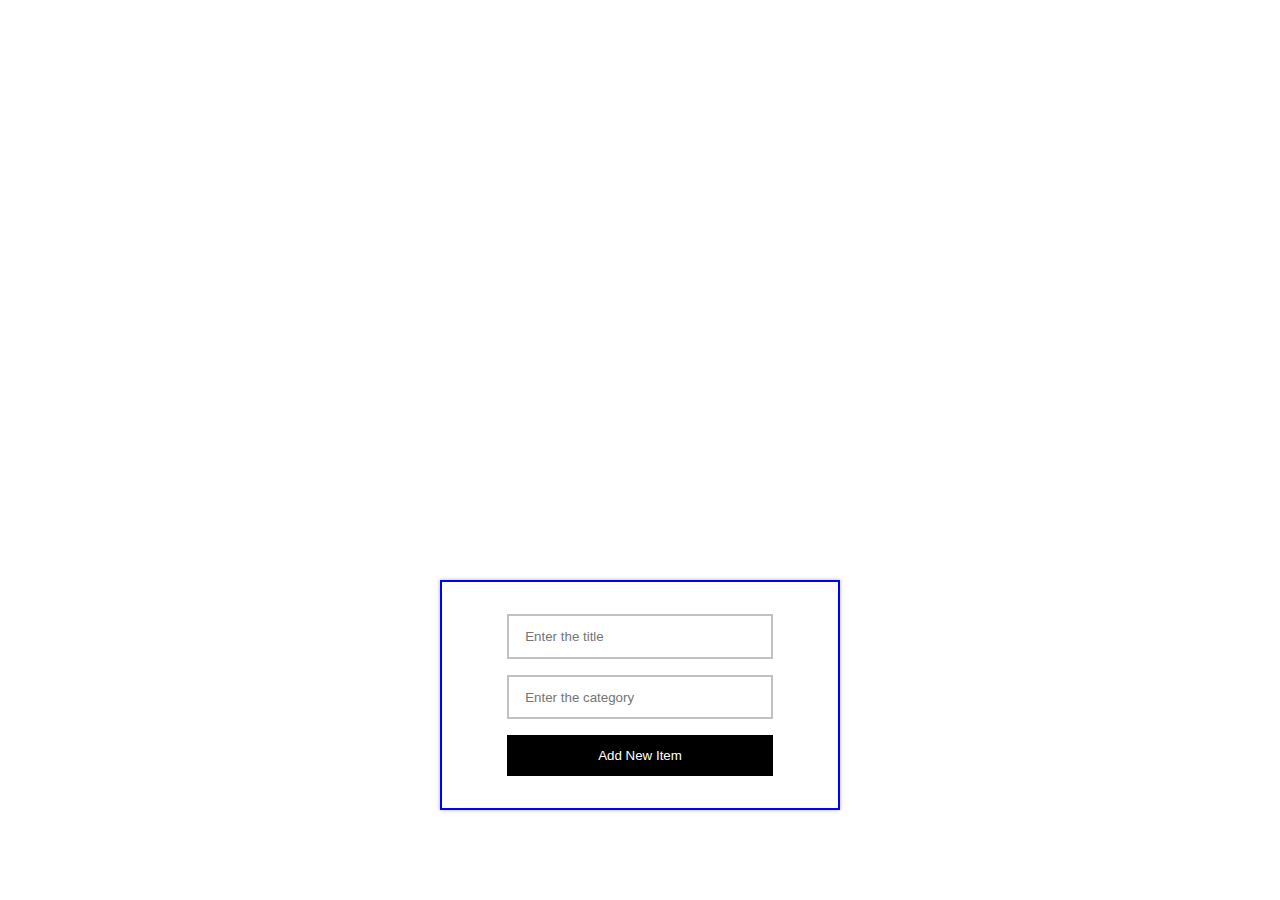
<file: block-BJaair/index.html>
<!DOCTYPE html>
<html lang="en">
  <head>
    <meta charset="UTF-8" />
    <meta http-equiv="X-UA-Compatible" content="IE=edge" />
    <meta name="viewport" content="width=device-width, initial-scale=1.0" />
    <link rel="stylesheet" href="style.css" />
    <title>Document</title>
  </head>
  <body>
    <div class="container">
      <ul class="cards"></ul>

      <form>
        <input type="text" name="title" placeholder="Enter the title" />
        <input type="text" name="category" placeholder="Enter the category" />
        <button type="submit">Add New Item</button>
      </form>
    </div>
    <script src="index.js"></script>
  </body>
</html>
</file>
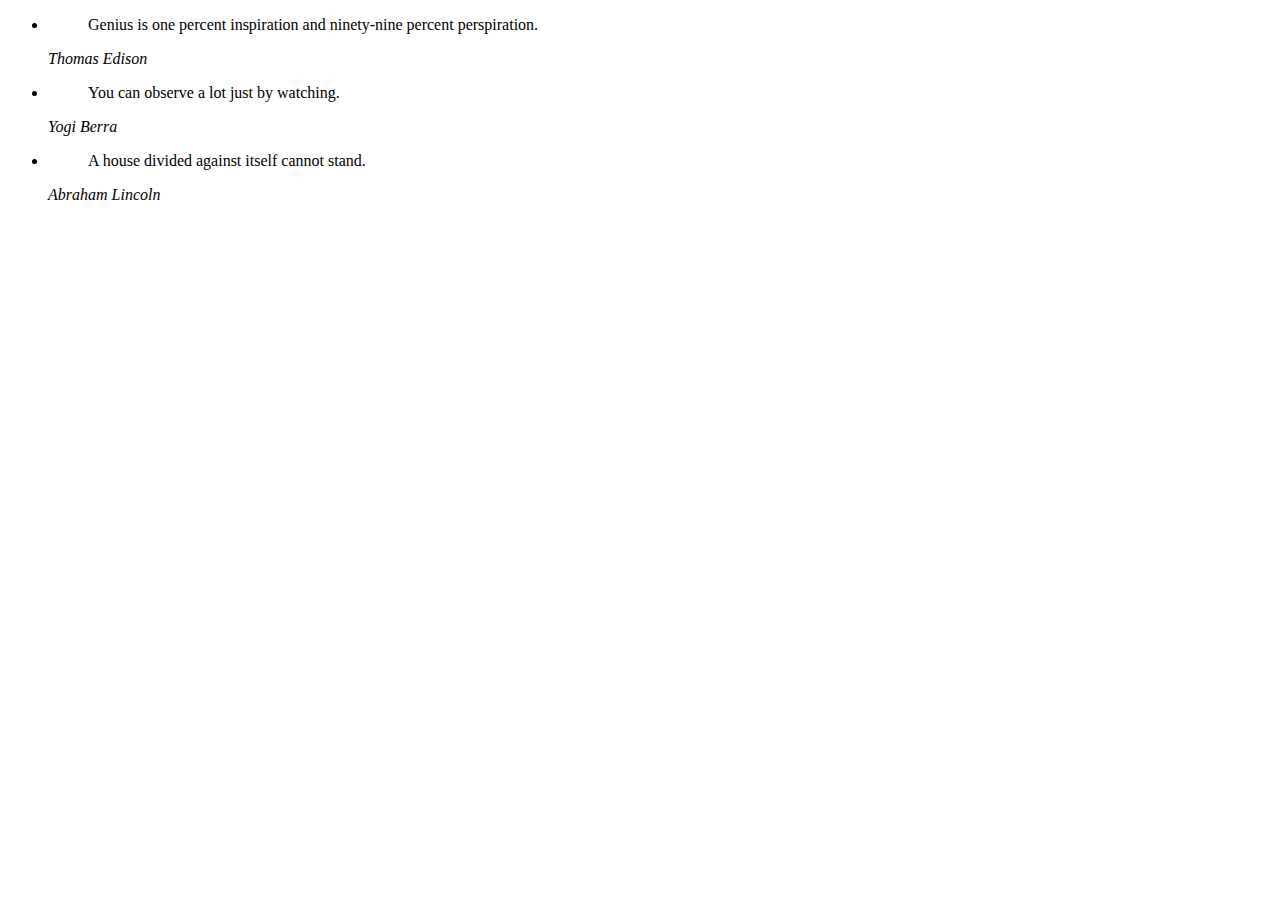
<file: block-BJaaiq/code/index.html>
<!DOCTYPE html>
<html lang="en">
<head>
    <meta charset="UTF-8">
    <meta http-equiv="X-UA-Compatible" content="IE=edge">
    <meta name="viewport" content="width=device-width, initial-scale=1.0">
    <title>Infinite scroll</title>
</head>
<body>
    <ul></ul>
    <script src="quotes.js"></script>
    <script src="index.js"></script>
</body>
</html>
</file>
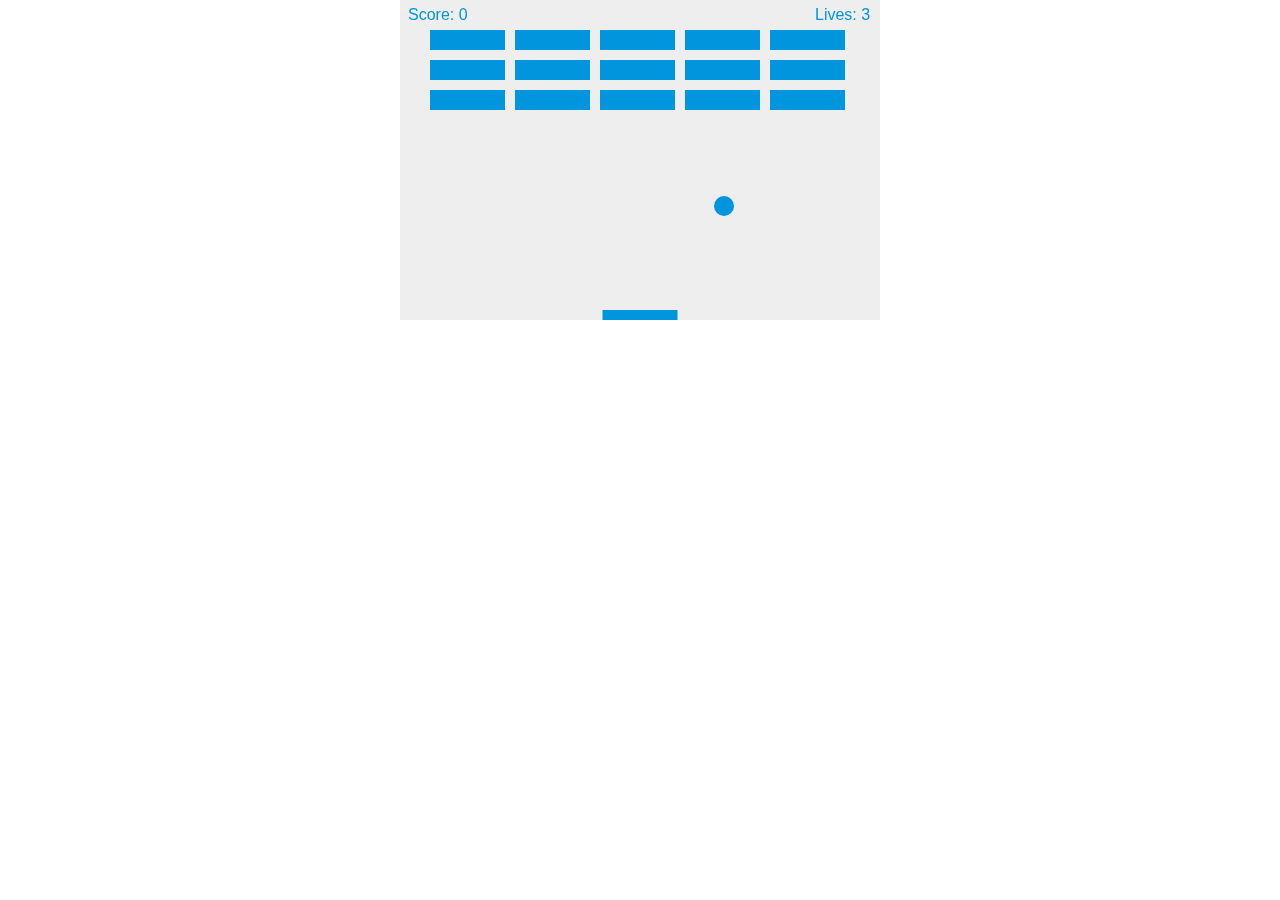
<file: block-BJaaiw/code/index.html>
<!DOCTYPE html>
<html lang="en">
<head>
    <meta charset="UTF-8">
    <meta http-equiv="X-UA-Compatible" content="IE=edge">
    <meta name="viewport" content="width=device-width, initial-scale=1.0">
    <title>Ball Game</title>
    <style>
        * { padding: 0; margin: 0; }
        canvas { background: #eee; display: block; margin: 0 auto; }
      </style>
</head>
<body>
    <canvas id="myCanvas" width="480" height="320"></canvas>
    <script src="index.js">
    </script>
</body>
</html>
</file>
<file: block-BJaair/style.css>
@import url("https://fonts.googleapis.com/css2?family=Poppins:wght@400;500;600&display=swap");

html,
body,
div,
span,
applet,
object,
iframe,
h1,
h2,
h3,
h4,
h5,
h6,
p,
blockquote,
pre,
a,
abbr,
acronym,
address,
big,
cite,
code,
del,
dfn,
em,
img,
ins,
kbd,
q,
s,
samp,
small,
strike,
strong,
sub,
sup,
tt,
var,
b,
u,
i,
center,
dl,
dt,
dd,
ol,
ul,
li,
fieldset,
form,
label,
legend,
table,
caption,
tbody,
tfoot,
thead,
tr,
th,
td,
article,
aside,
canvas,
details,
embed,
figure,
figcaption,
footer,
header,
hgroup,
menu,
nav,
output,
ruby,
section,
summary,
time,
mark,
audio,
video {
  margin: 0;
  padding: 0;
  border: 0;
  font-size: 100%;
  font: inherit;
  vertical-align: baseline;
}
/* HTML5 display-role reset for older browsers */
article,
aside,
details,
figcaption,
figure,
footer,
header,
hgroup,
menu,
nav,
section {
  display: block;
}
body {
  line-height: 1;
}
ol,
ul {
  list-style: none;
}
blockquote,
q {
  quotes: none;
}
blockquote:before,
blockquote:after,
q:before,
q:after {
  content: "";
  content: none;
}
table {
  border-collapse: collapse;
  border-spacing: 0;
}

*,
*::before,
*::after {
  box-sizing: border-box;
}

body {
  font-family: "Poppins", sans-serif;
  line-height: 1.5;
  color: #1d1d1e;
}

.container {
  max-width: 1200px;
  width: 100%;
  margin: 0 auto;
  padding: 1rem 2rem;
  height: 100vh;
  position: relative;
}

.cards {
  display: flex;
  justify-content: space-between;
  align-items: center;
  flex-wrap: wrap;
}

.card {
  padding: 1rem;
  box-shadow: 0 0 4px rgba(0, 0, 0, 0.3);
  flex: 0 1 30%;
  background: rgb(136, 120, 241);
  margin-bottom: 1rem;
}

h3 {
  font-size: 1.5rem;
}

form {
  position: absolute;
  bottom: 10%;
  left: 50%;
  transform: translateX(-50%);
  width: 400px;
  padding: 2rem;
  border: 2px solid blue;
  box-shadow: 0 0 4px rgba(0, 0, 0, 0.3);
}
input {
  display: block;
  width: 80%;
  margin: 0 auto;
  margin-bottom: 1rem;
  padding: 0.8rem 1rem;
  border: 2px solid #c0c0c5;
  background: #fff;
  outline: none;
}
button {
  padding: 0.8rem;
  width: 80%;
  display: block;
  margin: 0 auto;
  background: #fff;
  border: none;
  background: black;
  color: #fff;
}
</file>
